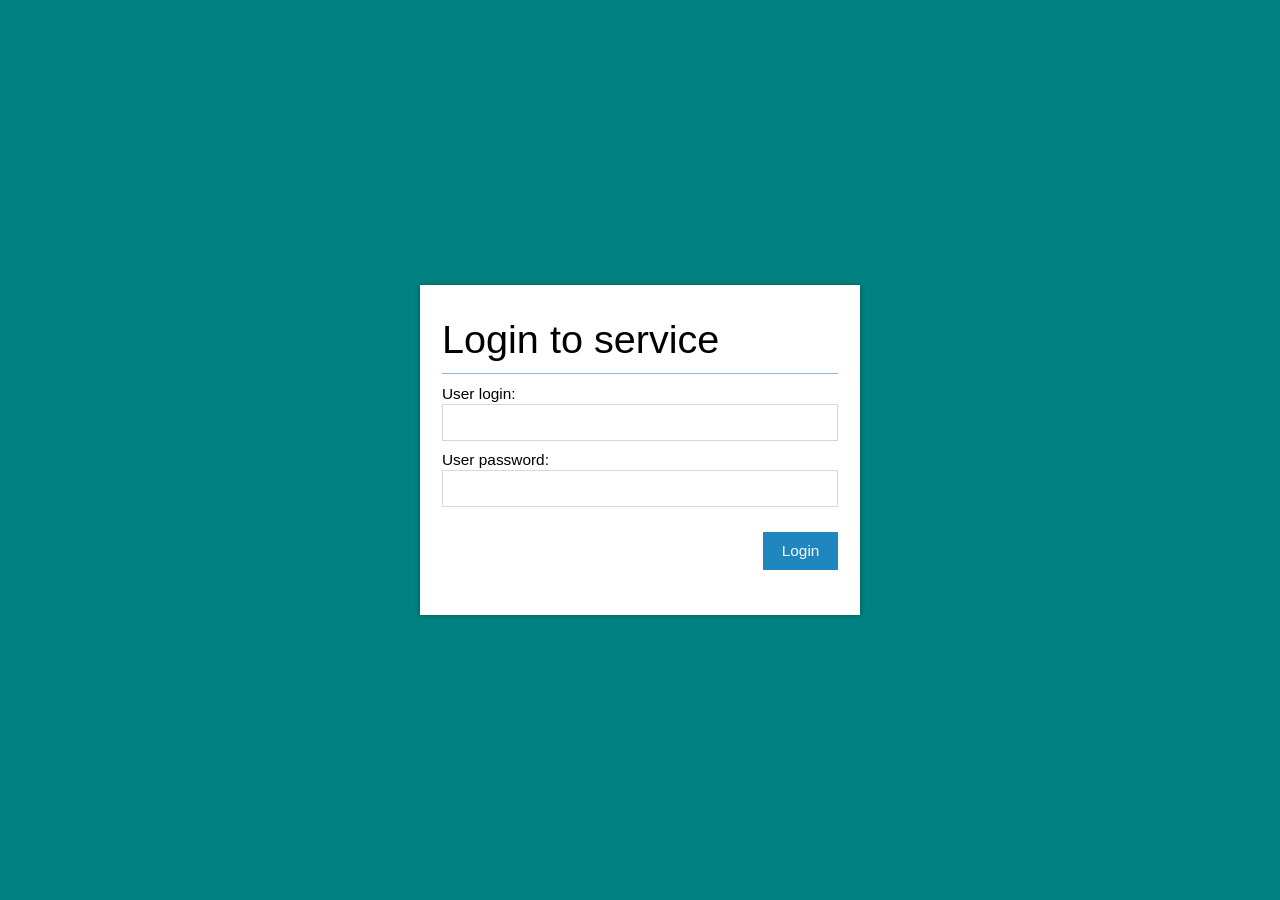
<file: application/src/main/webapp/index.html>
<!DOCTYPE html>
<html>
<head>
    <script src="scripts/jquery.js"></script>

    <script src="scripts/metro.js"></script>
    <link href="css/metro.css" rel="stylesheet">
    <link href="css/metro-responsive.css" rel="stylesheet">
    <link href="css/metro-rtl.css" rel="stylesheet">
    <link href="css/metro-schemes.css" rel="stylesheet">

    <script src="scripts/engine.js"></script>
    <script src="scripts/view.js"></script>
    <script src="scripts/utils.js"></script>
    <link href="css/view.css" rel="stylesheet">

    <link rel="stylesheet"
          href="https://maxcdn.bootstrapcdn.com/font-awesome/4.6.2/css/font-awesome.min.css">
</head>
<body>

<div class="app-bar">
    <a class="app-bar-element" href="...">Home</a>
    <span class="app-bar-divider"></span>
</div>

<div id="login-form"
     class="login-form padding20 block-shadow"
     style="opacity: 1; transform: scale(1); transition: 0.5s;">
    <form>
        <h1 class="text-light">Login to service</h1>
        <hr class="thin">
        <br>
        <div class="input-control text full-size" data-role="input">
            <label for="user-login">User login:</label>
            <input type="text" id="user-login" style="padding-right: 39px;">
        </div>
        <br>
        <br>
        <div class="input-control password full-size" data-role="input">
            <label for="user-password">User password:</label>
            <input type="password" id="user-password" style="padding-right: 39px;">
        </div>
        <br>
        <br>
        <div class="form-actions align-right">
            <button id="login-button" class="button primary">Login</button>
        </div>
    </form>
</div>

<div class="grid">
    <div class="row cells5">
        <div class="cell">
            <ul class="v-menu" style="width:100%">
                <li class="divider"></li>
                <li id="home" class="active">
                    <a href="#"> Home</a>
                </li>
                <li id="stuff">
                    <a href="#"> Stuff</a>
                </li>
                <li id="proposals">
                    <a href="#"> Proposals</a>
                </li>
                <!--<li id="news">
                    <a href="#"> News</a>
                </li>-->
                <li class="divider"></li>
            </ul>

            <div id="propose-vocation-dialog" data-role="dialog"
                 data-close-button="true"
                 data-overlay="true"
                 data-overlay-click-close="true"
                 data-overlay-color="op-darkTeal">
                <div id="propose-vocation-form"
                     class="login-form padding20">
                    <form>
                        <h4 class="text-light">Propose Vocation</h4>
                        <hr class="thin">
                        <br>
                        <div class="input-control text full-size" data-role="datepicker">
                            <label class="text-light" for="propose-vocation-since">Since:</label>
                            <input type="text" id="propose-vocation-since">
                            <button class="button">
                                <span class="fa fa-calendar"></span>
                            </button>
                        </div>
                        <br>
                        <br>
                        <div class="input-control text full-size" data-role="datepicker">
                            <label class="text-light" for="propose-vocation-till">Till:</label>
                            <input type="text" id="propose-vocation-till">
                            <button class="button">
                                <span class="fa fa-calendar"></span>
                            </button>
                        </div>
                        <div class="form-actions align-right">
                            <button id="propose-vocation-button" class="button primary">Propose
                            </button>
                        </div>
                    </form>
                </div>
            </div>

            <button id="open-propose-vocation-dialog-button"
                    class="button primary"
                    style="width:100%"
                    onclick="showMetroDialog('#propose-vocation-dialog')">
                Propose Vocation
            </button>

            <div id="reserve-out-of-office-dialog" data-role="dialog"
                 data-close-button="true"
                 data-overlay="true"
                 data-overlay-click-close="true"
                 data-overlay-color="op-darkTeal">
                <div id="reserve-out-of-office-form"
                     class="login-form padding20">
                    <form>
                        <h4 class="text-light">Reserve Out Of Office</h4>
                        <hr class="thin">
                        <br>
                        <div class="input-control text full-size" data-role="datepicker">
                            <label class="text-light" for="out-of-office-since">Since:</label>
                            <input type="text" id="out-of-office-since">
                            <button class="button">
                                <span class="fa fa-calendar"></span>
                            </button>
                        </div>
                        <br>
                        <br>
                        <div class="input-control text full-size" data-role="datepicker">
                            <label class="text-light" for="out-of-office-till">Till:</label>
                            <input type="text" id="out-of-office-till">
                            <button class="button">
                                <span class="fa fa-calendar"></span>
                            </button>
                        </div>
                        <br>
                        <br>
                        <div class="input-control textarea"
                             data-role="input"
                             data-text-auto-resize="true">
                            <label class="text-light" for="out-of-office-reason">Reason:</label>
                            <textarea id="out-of-office-reason"></textarea>
                        </div>
                        <div class="form-actions align-right">
                            <button id="reserve-out-of-office-button"
                                    class="button primary">Reserve
                            </button>
                        </div>
                    </form>
                </div>
            </div>

            <button id="open-out-of-office-dialog-button"
                    class="button primary"
                    style="width:100%"
                    onclick="showMetroDialog('#reserve-out-of-office-dialog')">
                Reserve Out Of Office Days
            </button>

        </div>
        <div class="cell colspan4 padding20">
            <div id="content" class="grid">
            </div>
        </div>
    </div>
</div>

</body>
</html>
</file>
